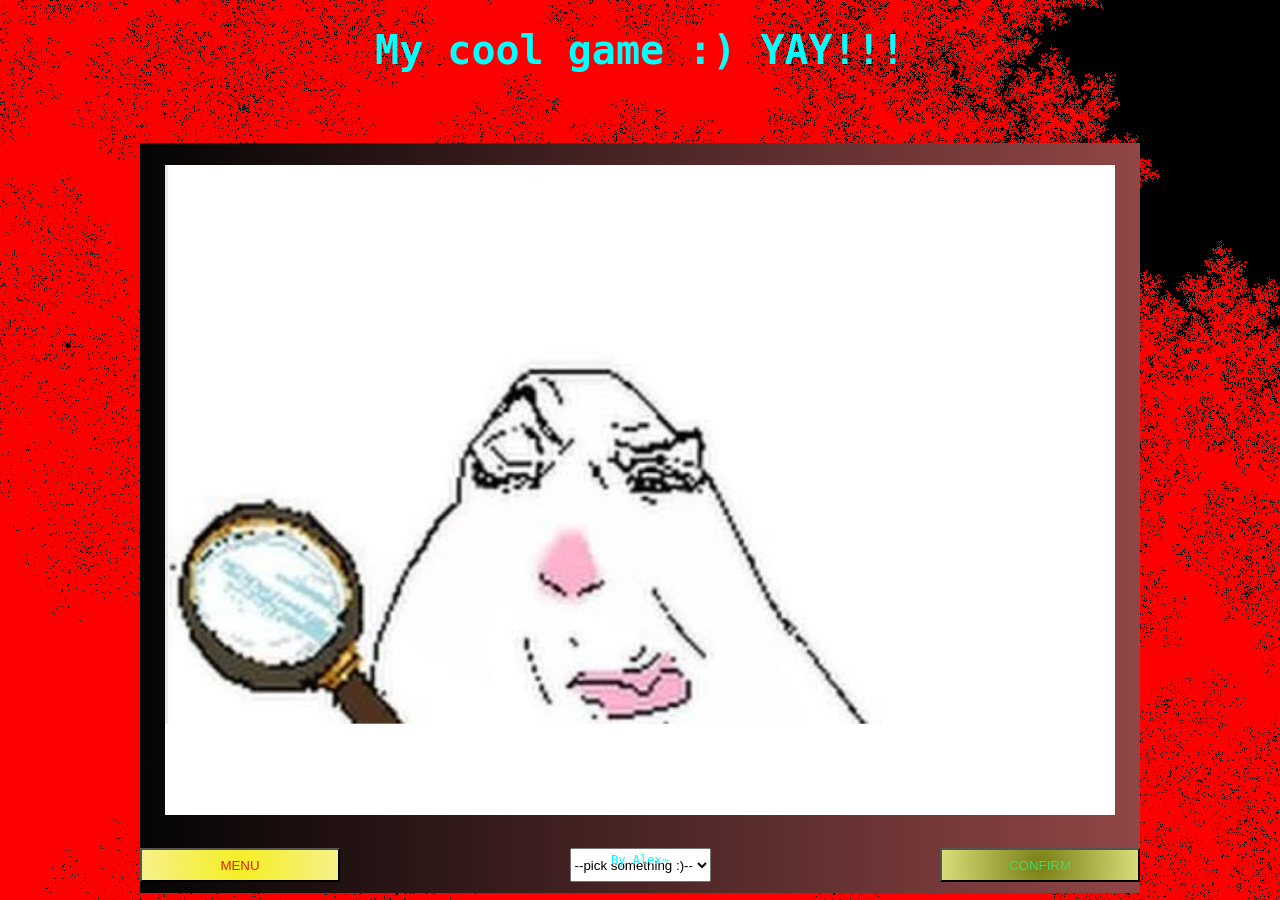
<file: adventure game/HTML/index.html>
<!DOCTYPE html>
<html lang="en">
    <head>
        <meta charset="utf-8">
        <meta name="viewport" content="width=device-width, initial-scale=1.0">
        <meta name="description" content="Super cool game!1!">
        <script type="module" src="../Scripts/main.js" defer></script>
        <link rel="stylesheet" href="../Style/Game.css">
        <title>Fun Aventure Game :)</title>
    </head>
    <body>
        <header>
            <h1>My cool game :) YAY!!!</h1>
        </header>

        <div id="Game-content">
            <img id="Game-Picture" src="../Images/placeholder.png" alt="This is where the game's image should be :)">
        
            <div id="Gui">
                <button id="Menu-button" class="Gui-button">MENU</button>
                <select name="Event-select" id="Event-select">
                    <option value="haha">--pick something :)--</option>
                </select>
                <button id="Confirm-button" class="Gui-button">CONFIRM</button>
            </div>
        </div>

        <footer>By Alex~ </footer>
    </body>
</html>
</file>
<file: adventure game/Style/Game.css>
body {
    display: grid;
    max-width: 100%;
    max-height: 100%;
    grid-template-rows: auto 80% auto;
    background-image: url("../Images/Mandle.png");
    justify-content: center ;
    font-family: monospace;
    margin: 0;
    padding: 0;
    height: 100vh;
}

header {
    text-align: center;
    font-size: 20px;
    color: aqua;
}

#Game-content {
    display: grid;
    place-items: center;
    width: 1000px;
    height: 750px;
    flex-direction: column;
    margin-top: 1%;
    margin-bottom: 1%;
    overflow: auto;
    background-image: linear-gradient(to right, #050404, #914646);
}

#Game-Picture {
    height: 650px;
    width: 950px;
    margin-top: 5px;
    margin-bottom: 5px;
}

#Gui {
    width: 100%;
    height: 60%;
    display: grid;
    grid-template-columns: 20% 60% 20%;
    justify-items: center;
    text-align: center;
}

.Gui-button {
    width: 100%;
}

.Stat-pane {
    display: grid;
    grid-template-columns: 20% 40% 20% 20%;
    text-align: center;
    margin: 2%; 
    font-size: 20px;
}

.Stat-up-button {
    background-image: linear-gradient(to left, #5ef522, #a6ec76);
    font-size: 40px;
}

.Stat-down-button {
    background-image: linear-gradient(to right, #f52222, #ec7676);
    font-size: 40px;
}

.Stat-icon {
    height: 100%;
    width: 100%;
}

#Reset-button {
    background-image: radial-gradient(circle, #ff8800, #fca267);
}

#Stat-managment-pane {
    display: grid;
    grid-template-columns: 25% 25% 30% 20%;
    text-align: center;
    margin-left: 10%;
    margin-right: 10%;
}

#Menu {
    height: 650px;
    width: 950px;
    text-align: center;
    margin: 5px;
    background-color: rgb(158, 108, 108);
}

#Menu-button {
    color: #e0210b;
    background-image: radial-gradient(circle, #f5ee22, #f5f189);
}

#Confirm-button {
    color:#46db69;
    background-image: radial-gradient(circle, #787d13 , #d9de7a);
}

footer {
    font-size: 12px;
    color: aqua;
    text-align: center;
    vertical-align: bottom;
}

.hide {
    display: none;
}
</file>
